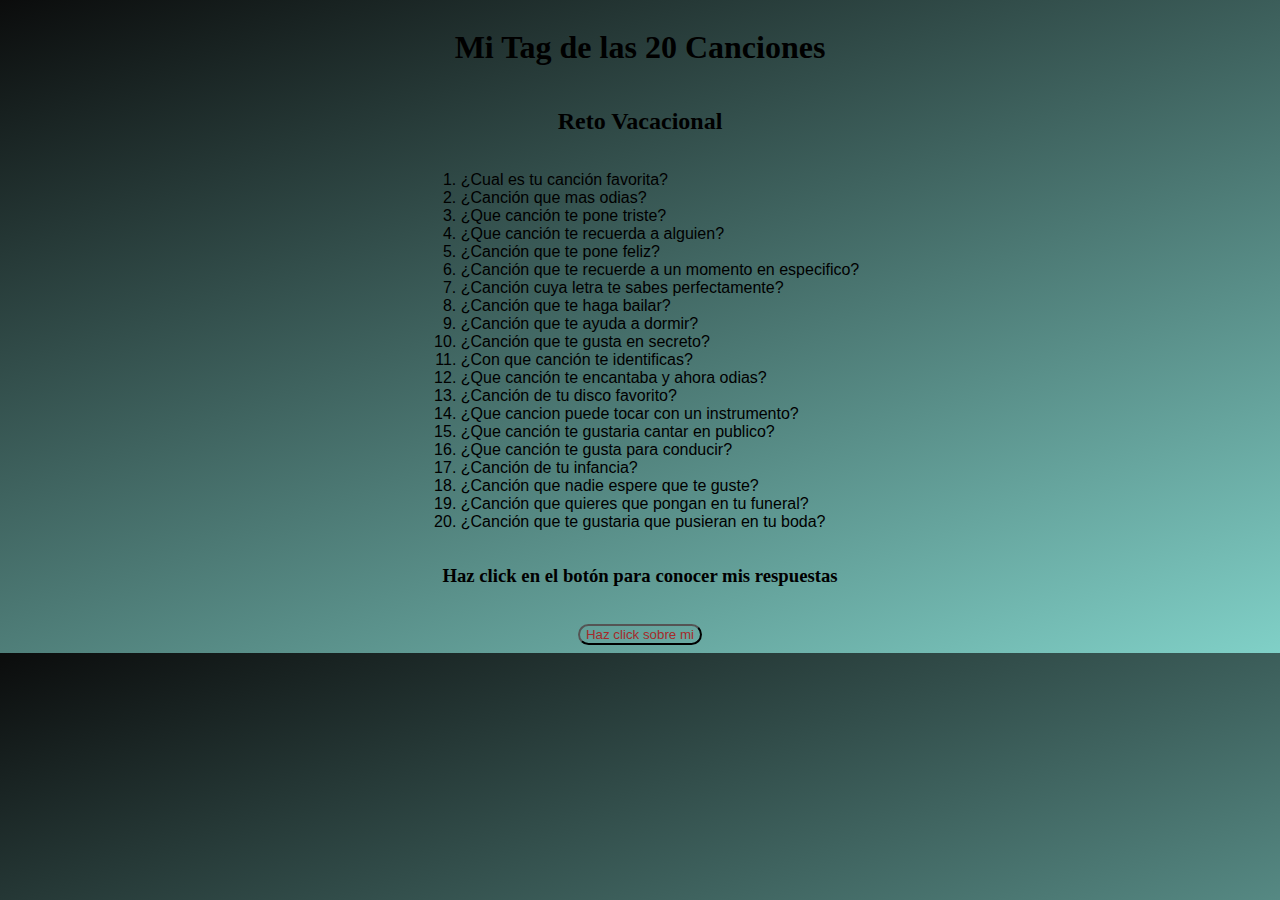
<file: index.html>
<!DOCTYPE html>
<html lang="es">
<head>
<meta charset="UTF-8">
<title>Tag de las 20 Canciones</title>
<link rel="stylesheet" href="styles/styles.css">
</head>
<body>
    <h1 class="titulo1">Mi Tag de las 20 Canciones</h1>
    <h2 class="titulo2">Reto Vacacional</h2>
    <ol class="titulo3">
    <li>¿Cual es tu canción favorita?</li>
    <li>¿Canción que mas odias?</li>
    <li>¿Que canción te pone triste?</li>
    <li>¿Que canción te recuerda a alguien?</li>
    <li>¿Canción que te pone feliz?</li>
    <li>¿Canción que te recuerde a un momento en especifico?</li>
    <li>¿Canción cuya letra te sabes perfectamente?</li>
    <li>¿Canción que te haga bailar?</li>
    <li>¿Canción que te ayuda a dormir?</li>
    <li>¿Canción que te gusta en secreto?</li>
    <li>¿Con que canción te identificas?</li>
    <li>¿Que canción te encantaba y ahora odias?</li>
    <li>¿Canción de tu disco favorito?</li>
    <li>¿Que cancion puede tocar con un instrumento?</li>
    <li>¿Que canción te gustaria cantar en publico?</li>
    <li>¿Que canción te gusta para conducir?</li>
    <li>¿Canción de tu infancia?</li>
    <li>¿Canción que nadie espere que te guste?</li>
    <li>¿Canción que quieres que pongan en tu funeral?</li>
    <li>¿Canción que te gustaria que pusieran en tu boda?</li>
    </ol>
    <h3 class="titulo2">Haz click en el botón para conocer mis respuestas</h3><br>
    <div class="contenedor">
         <a href="respuestas.html">
            <button>Haz click sobre mi</button>
         </a>
    </div>
</body>
</html>
</file>
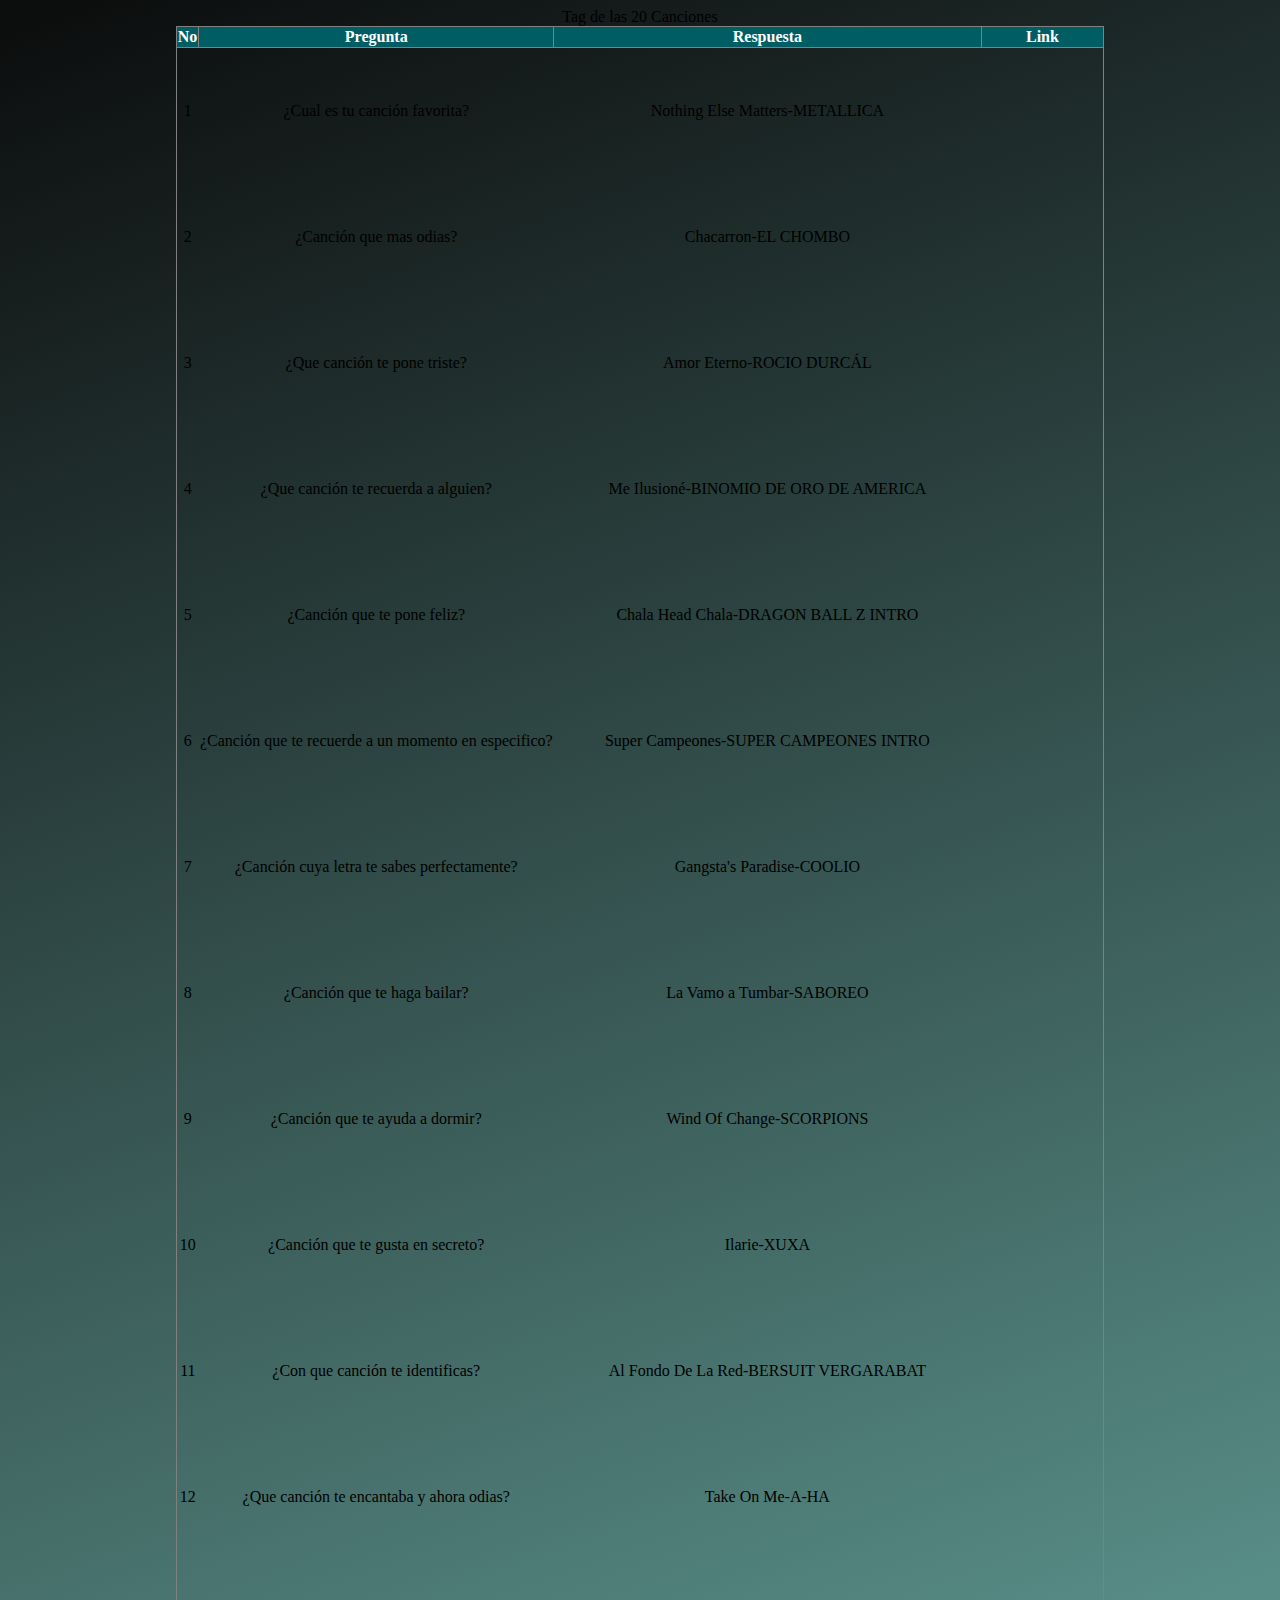
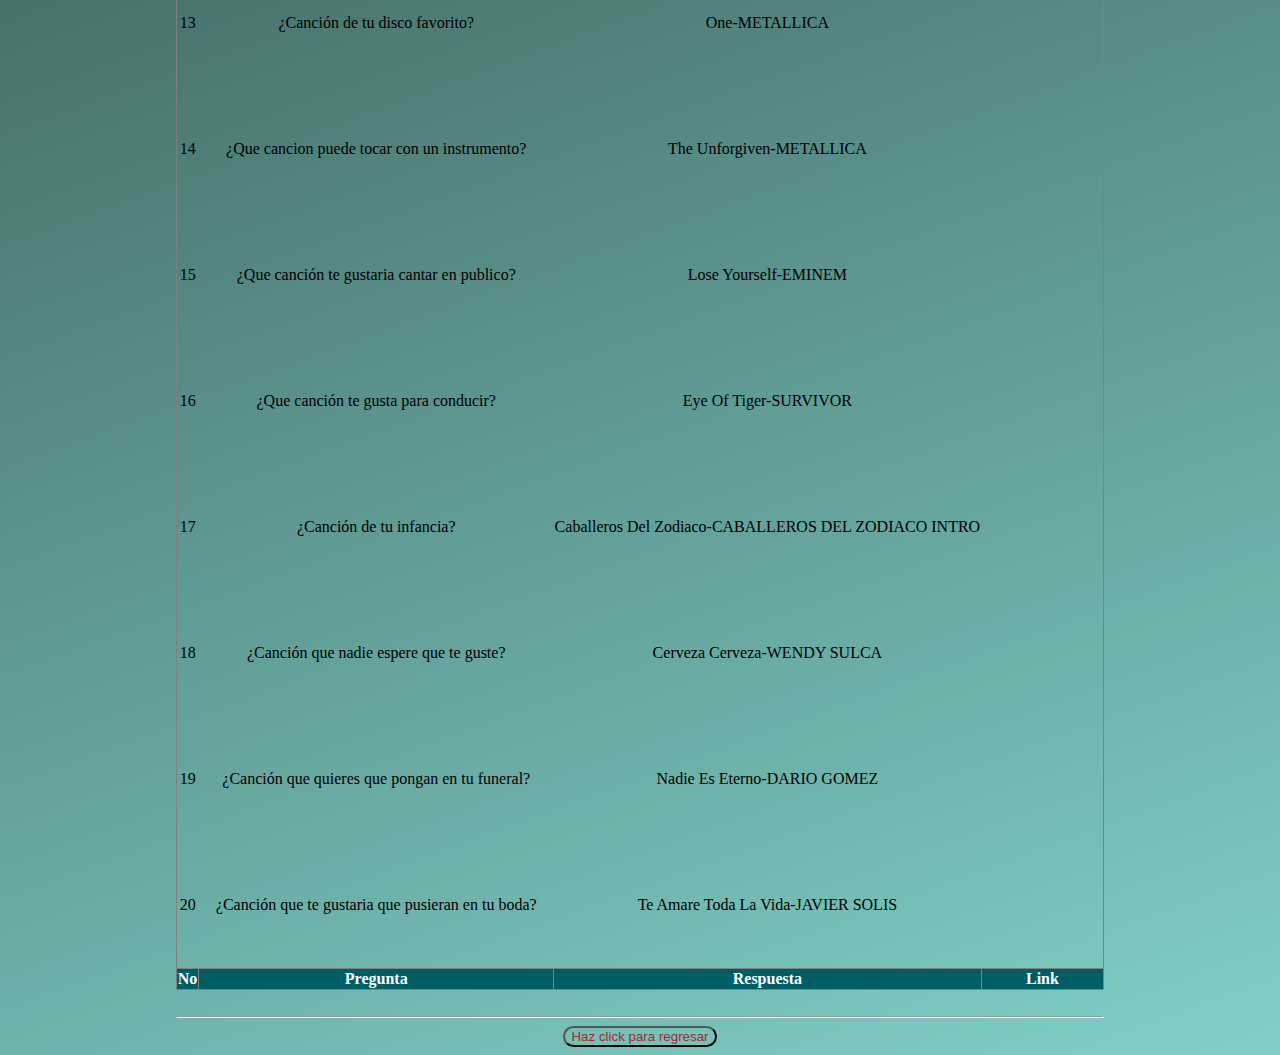
<file: respuestas.html>
<!DOCTYPE html>
<html lang="en">
<head>
    <meta charset="UTF-8">
    <meta name="viewport" content="width=device-width, initial-scale=1.0">
    <title>Respuestas</title>
    <link rel="stylesheet" href="styles/styles.css">
</head>
<body>
    <center>
        <table class="table" border="1">
            <caption>Tag de las 20 Canciones</caption>
            <tr>
                <thead>
                   <th>No</th>
                   <th>Pregunta</th>
                   <th>Respuesta</th>
                   <th>Link</th>
                </thead>
            </tr>
            <tbody>
                <tr>
                    <td>1</td>
                    <td>¿Cual es tu canción favorita?</td>
                    <td>Nothing Else Matters-METALLICA</td>
                    <td><iframe width="120" height="120" src="https://www.youtube.com/embed/tAGnKpE4NCI?si=1ZUtW-zUd2pXKMab" title="YouTube video player" frameborder="0" allow="accelerometer; autoplay; clipboard-write; encrypted-media; gyroscope; picture-in-picture; web-share" referrerpolicy="strict-origin-when-cross-origin" allowfullscreen></iframe></td>
                </tr>
                <tr>
                    <td>2</td>
                    <td>¿Canción que mas odias?</td>
                    <td>Chacarron-EL CHOMBO</td>
                    <td><iframe width="120" height="120" src="https://www.youtube.com/embed/MlW7T0SUH0E?si=nDPAcU5CbXSkQ-m-" title="YouTube video player" frameborder="0" allow="accelerometer; autoplay; clipboard-write; encrypted-media; gyroscope; picture-in-picture; web-share" referrerpolicy="strict-origin-when-cross-origin" allowfullscreen></iframe></td>

                </tr>
                <tr>
                    <td>3</td>
                    <td>¿Que canción te pone triste?</td>
                    <td>Amor Eterno-ROCIO DURCÁL</td>
                    <td><iframe width="120" height="120" src="https://www.youtube.com/embed/7XAUNqTOQx8?si=MEnD3R4GvmkKXABA" title="YouTube video player" frameborder="0" allow="accelerometer; autoplay; clipboard-write; encrypted-media; gyroscope; picture-in-picture; web-share" referrerpolicy="strict-origin-when-cross-origin" allowfullscreen></iframe></td>

                </tr>
                <tr>
                    <td>4</td>
                    <td>¿Que canción te recuerda a alguien?</td>
                    <td>Me Ilusioné-BINOMIO DE ORO DE AMERICA</td>
                    <td><iframe width="120" height="120" src="https://www.youtube.com/embed/wDeZiEZGS3Q?si=l7zUG6IKuZQrR7hF" title="YouTube video player" frameborder="0" allow="accelerometer; autoplay; clipboard-write; encrypted-media; gyroscope; picture-in-picture; web-share" referrerpolicy="strict-origin-when-cross-origin" allowfullscreen></iframe></td>

                </tr>
                <tr>
                    <td>5</td>
                    <td>¿Canción que te pone feliz?</td>
                    <td>Chala Head Chala-DRAGON BALL Z INTRO</td>
                    <td><iframe width="120" height="120" src="https://www.youtube.com/embed/xhk7WxyU_Sw?si=G8KOfVlR0f7yq8wG" title="YouTube video player" frameborder="0" allow="accelerometer; autoplay; clipboard-write; encrypted-media; gyroscope; picture-in-picture; web-share" referrerpolicy="strict-origin-when-cross-origin" allowfullscreen></iframe></td>

                </tr>
                <tr>
                    <td>6</td>
                    <td>¿Canción que te recuerde a un momento en especifico?</td>
                    <td>Super Campeones-SUPER CAMPEONES INTRO</td>
                    <td><iframe width="120" height="120" src="https://www.youtube.com/embed/lA1KGKFLzm8?si=Xp0rZTNR8Bo3xqPs" title="YouTube video player" frameborder="0" allow="accelerometer; autoplay; clipboard-write; encrypted-media; gyroscope; picture-in-picture; web-share" referrerpolicy="strict-origin-when-cross-origin" allowfullscreen></iframe></td>

                </tr>
                <tr>
                    <td>7</td>
                    <td>¿Canción cuya letra te sabes perfectamente?</td>
                    <td>Gangsta's Paradise-COOLIO</td>
                    <td><iframe width="120" height="120" src="https://www.youtube.com/embed/fPO76Jlnz6c?si=ZcETrk8Hv-OR43hO" title="YouTube video player" frameborder="0" allow="accelerometer; autoplay; clipboard-write; encrypted-media; gyroscope; picture-in-picture; web-share" referrerpolicy="strict-origin-when-cross-origin" allowfullscreen></iframe></td>

                </tr>
                <tr>
                    <td>8</td>
                    <td>¿Canción que te haga bailar?</td>
                    <td>La Vamo a Tumbar-SABOREO</td>
                    <td><iframe width="120" height="120" src="https://www.youtube.com/embed/Pfsf6jFPpuA?si=HsoXjyzOLANzEent" title="YouTube video player" frameborder="0" allow="accelerometer; autoplay; clipboard-write; encrypted-media; gyroscope; picture-in-picture; web-share" referrerpolicy="strict-origin-when-cross-origin" allowfullscreen></iframe></td>

                </tr>
                <tr>
                    <td>9</td>
                    <td>¿Canción que te ayuda a dormir?</td>
                    <td>Wind Of Change-SCORPIONS</td>
                    <td><iframe width="120" height="120" src="https://www.youtube.com/embed/n4RjJKxsamQ?si=yALViDQkAvNz9MxT" title="YouTube video player" frameborder="0" allow="accelerometer; autoplay; clipboard-write; encrypted-media; gyroscope; picture-in-picture; web-share" referrerpolicy="strict-origin-when-cross-origin" allowfullscreen></iframe></td>

                </tr>
                <tr>
                    <td>10</td>
                    <td>¿Canción que te gusta en secreto?</td>
                    <td>Ilarie-XUXA</td>
                    <td><iframe width="120" height="120" src="https://www.youtube.com/embed/NrXTcaG4oso?si=lOJw1QFV61aKQonM" title="YouTube video player" frameborder="0" allow="accelerometer; autoplay; clipboard-write; encrypted-media; gyroscope; picture-in-picture; web-share" referrerpolicy="strict-origin-when-cross-origin" allowfullscreen></iframe></td>

                </tr>
                <tr>
                    <td>11</td>
                    <td>¿Con que canción te identificas?</td>
                    <td>Al Fondo De La Red-BERSUIT VERGARABAT</td>
                    <td><iframe width="120" height="120" src="https://www.youtube.com/embed/HWUaG1wTGW0?si=oFn6V8IEcNsep1yS" title="YouTube video player" frameborder="0" allow="accelerometer; autoplay; clipboard-write; encrypted-media; gyroscope; picture-in-picture; web-share" referrerpolicy="strict-origin-when-cross-origin" allowfullscreen></iframe></td>

                </tr>
                <tr>
                    <td>12</td>
                    <td>¿Que canción te encantaba y ahora odias?</td>
                    <td>Take On Me-A-HA</td>
                    <td><iframe width="120" height="120" src="https://www.youtube.com/embed/djV11Xbc914?si=V550U5D-mpppEwXD" title="YouTube video player" frameborder="0" allow="accelerometer; autoplay; clipboard-write; encrypted-media; gyroscope; picture-in-picture; web-share" referrerpolicy="strict-origin-when-cross-origin" allowfullscreen></iframe></td>

                </tr>
                <tr>
                    <td>13</td>
                    <td>¿Canción de tu disco favorito?</td>
                    <td>One-METALLICA</td>
                    <td><iframe width="120" height="120" src="https://www.youtube.com/embed/iT6vqeL-ysI?si=2dUpBxoiQouZgFJf" title="YouTube video player" frameborder="0" allow="accelerometer; autoplay; clipboard-write; encrypted-media; gyroscope; picture-in-picture; web-share" referrerpolicy="strict-origin-when-cross-origin" allowfullscreen></iframe></td>

                </tr>
                <tr>
                    <td>14</td>
                    <td>¿Que cancion puede tocar con un instrumento?</td>
                    <td>The Unforgiven-METALLICA</td>
                    <td><iframe width="120" height="120" src="https://www.youtube.com/embed/Ckom3gf57Yw?si=Rm4iAnSXwmOuc2xo" title="YouTube video player" frameborder="0" allow="accelerometer; autoplay; clipboard-write; encrypted-media; gyroscope; picture-in-picture; web-share" referrerpolicy="strict-origin-when-cross-origin" allowfullscreen></iframe></td>

                </tr>
                <tr>
                    <td>15</td>
                    <td>¿Que canción te gustaria cantar en publico?</td>
                    <td>Lose Yourself-EMINEM</td>
                    <td><iframe width="120" height="120" src="https://www.youtube.com/embed/_Yhyp-_hX2s?si=hgsbgmBS_Jxlo7gz" title="YouTube video player" frameborder="0" allow="accelerometer; autoplay; clipboard-write; encrypted-media; gyroscope; picture-in-picture; web-share" referrerpolicy="strict-origin-when-cross-origin" allowfullscreen></iframe></td>

                </tr>
                <tr>
                    <td>16</td>
                    <td>¿Que canción te gusta para conducir?</td>
                    <td>Eye Of Tiger-SURVIVOR </td>
                    <td><iframe width="120" height="120" src="https://www.youtube.com/embed/btPJPFnesV4?si=m4zYaSBASDOuOz0G" title="YouTube video player" frameborder="0" allow="accelerometer; autoplay; clipboard-write; encrypted-media; gyroscope; picture-in-picture; web-share" referrerpolicy="strict-origin-when-cross-origin" allowfullscreen></iframe></td>

                </tr>
                <tr>
                    <td>17</td>
                    <td>¿Canción de tu infancia?</td>
                    <td>Caballeros Del Zodiaco-CABALLEROS DEL ZODIACO INTRO</td>
                    <td><iframe width="120" height="120" src="https://www.youtube.com/embed/BLXHuZ-1C_4?si=dAGwxWwXY6rwTm1P" title="YouTube video player" frameborder="0" allow="accelerometer; autoplay; clipboard-write; encrypted-media; gyroscope; picture-in-picture; web-share" referrerpolicy="strict-origin-when-cross-origin" allowfullscreen></iframe></td>

                </tr>
                <tr>
                    <td>18</td>
                    <td>¿Canción que nadie espere que te guste?</td>
                    <td>Cerveza Cerveza-WENDY SULCA</td>
                    <td><iframe width="120" height="120" src="https://www.youtube.com/embed/DuoCd7UEkpc?si=xMOIoeGYhDXfF38b" title="YouTube video player" frameborder="0" allow="accelerometer; autoplay; clipboard-write; encrypted-media; gyroscope; picture-in-picture; web-share" referrerpolicy="strict-origin-when-cross-origin" allowfullscreen></iframe></td>

                </tr>
                <tr>
                    <td>19</td>
                    <td>¿Canción que quieres que pongan en tu funeral?</td>
                    <td>Nadie Es Eterno-DARIO GOMEZ</td>
                    <td><iframe width="120" height="120" src="https://www.youtube.com/embed/YIo5Rq8ptFU?si=YZOxG67WH-o9Cjw2" title="YouTube video player" frameborder="0" allow="accelerometer; autoplay; clipboard-write; encrypted-media; gyroscope; picture-in-picture; web-share" referrerpolicy="strict-origin-when-cross-origin" allowfullscreen></iframe></td>

                </tr>
                <tr>
                    <td>20</td>
                    <td>¿Canción que te gustaria que pusieran en tu boda?</td>
                    <td>Te Amare Toda La Vida-JAVIER SOLIS</td>
                    <td><iframe width="120" height="120" src="https://www.youtube.com/embed/YWeioAj4OeY?si=x1TGRpZEaN18YK85" title="YouTube video player" frameborder="0" allow="accelerometer; autoplay; clipboard-write; encrypted-media; gyroscope; picture-in-picture; web-share" referrerpolicy="strict-origin-when-cross-origin" allowfullscreen></iframe></td>

                </tr>
            </tbody>
            <Tfoot>
                <th>No</th>
                <th>Pregunta</th>
                <th>Respuesta</th>
                <th>Link</th>   
            </Tfoot>
        </table> <br> <hr>
    </center>
    <div class="contenedor">
        <a href="index.html">
           <button>Haz click para regresar</button>
        </a>
   </div>
    
</body>
</html>
</file>
<file: styles/styles.css>
@import url('https://fonts.googleapis.com/css2?family=Teko:wght@300..700&display=swap');

.titutlo1{
    background-color: rgb(220, 230, 233);
    font-size: 2rem;
    color: white;
    justify-content: center;
    font-family: "Dancing Script", cursive;
}
.titulo2{
    font-family: "Shadows Into Light", cursive;
 }
 .titulo3{
    font-family: "Ysabeau Office", sans-serif;
 }     
.contenedor{
    display: flex;
    justify-content: center;
}   
button{
    background-color: transparent;
    color: brown;
    font-family: "Ysabeau Office", sans-serif;
    border-radius: 20px;
} 
button:hover{
    background-color: rgb(0, 0, 0);
}
body{
    background-color: #0093E9;
    background-image: linear-gradient(160deg, #0b0c0c 0%, #80D0C7 100%);
    display: flex;
    justify-content: center;
    flex-direction: column;
    align-items: center;
}
.table{
    border-collapse: collapse ;
}
.table td{
    border: 1px;
    text-align: center;
}
.table th{
    background-color: rgb(0, 93, 100);
    color: white;
}
.table td:hover{
    background-color: rgb(6, 94, 25);
    color: azure;
}
 .table th:hover{
    background-color: lightyellow;
    color: rgb(238, 12, 12);
 }     
 .td{
    font-weight: bold;
}
.caption{
    font-family: 'Dancing Script', cursive;
    font-size: 20px;
}
</file>
